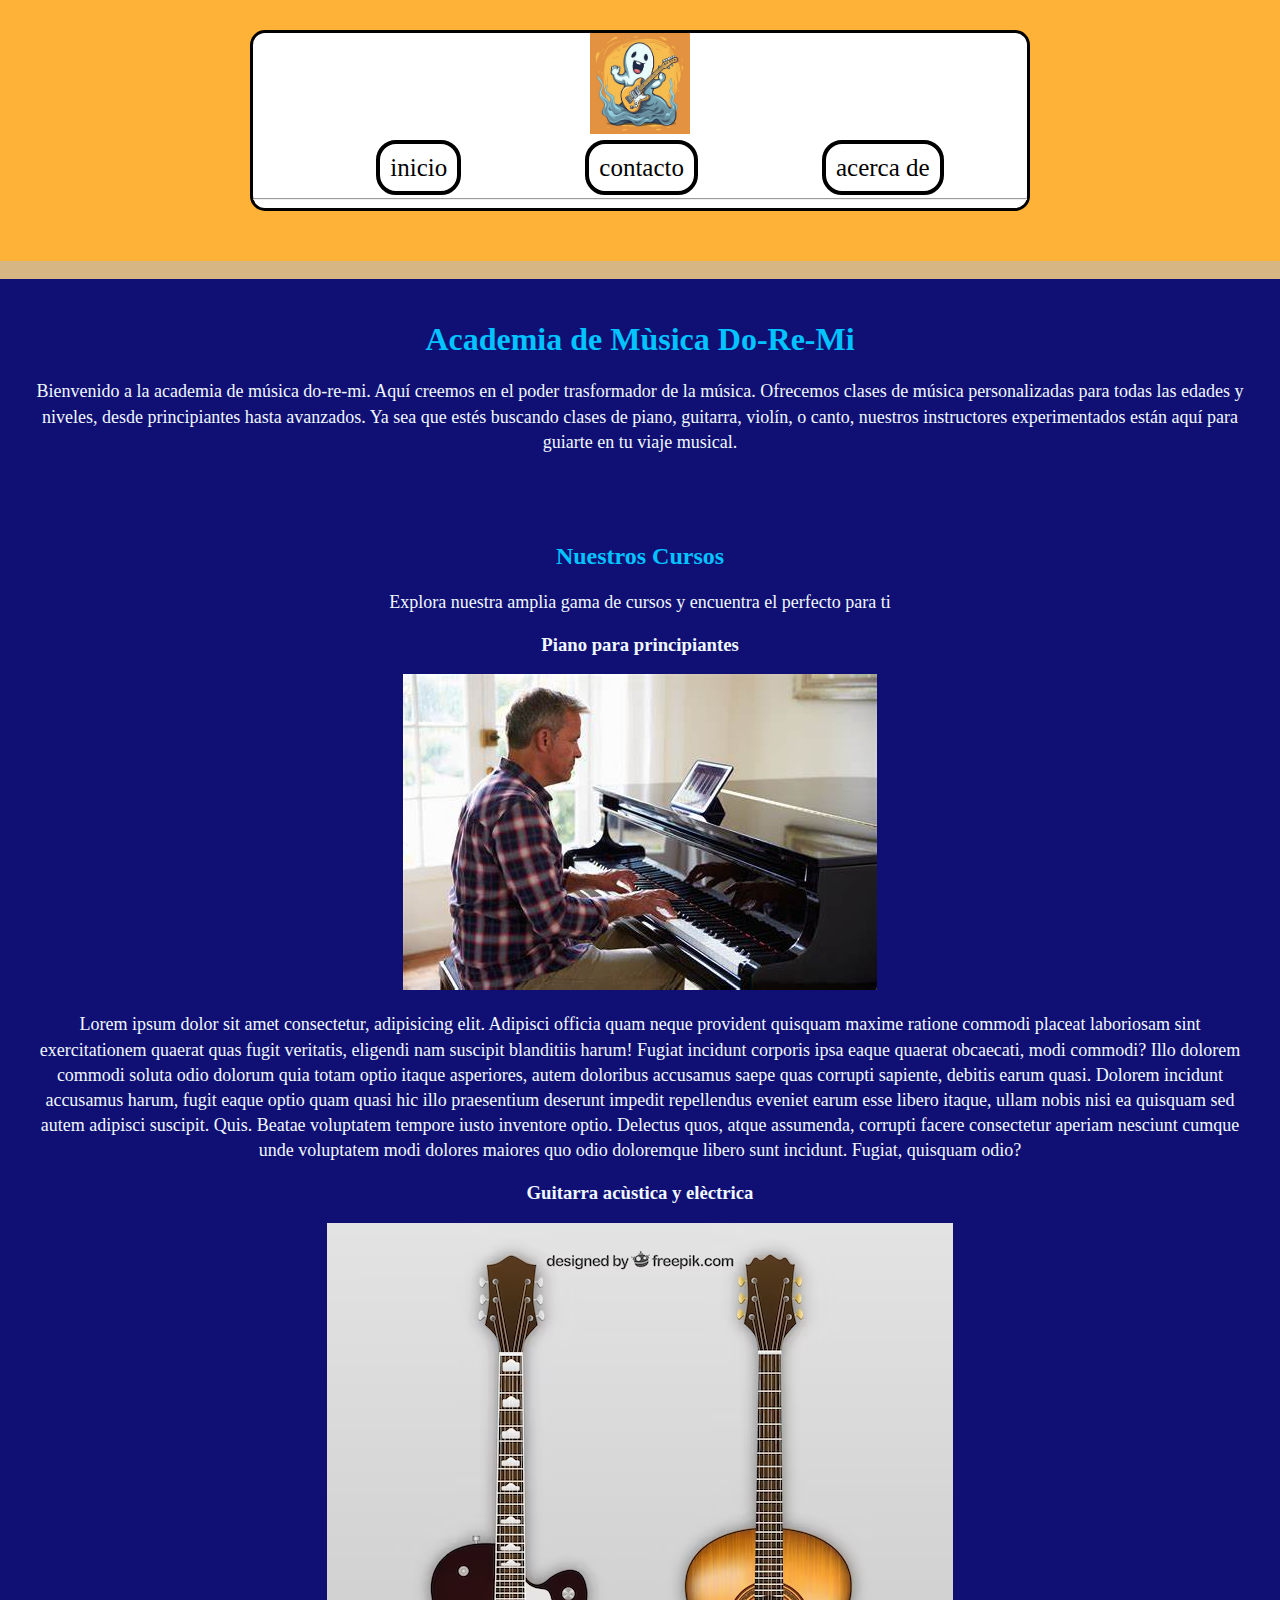
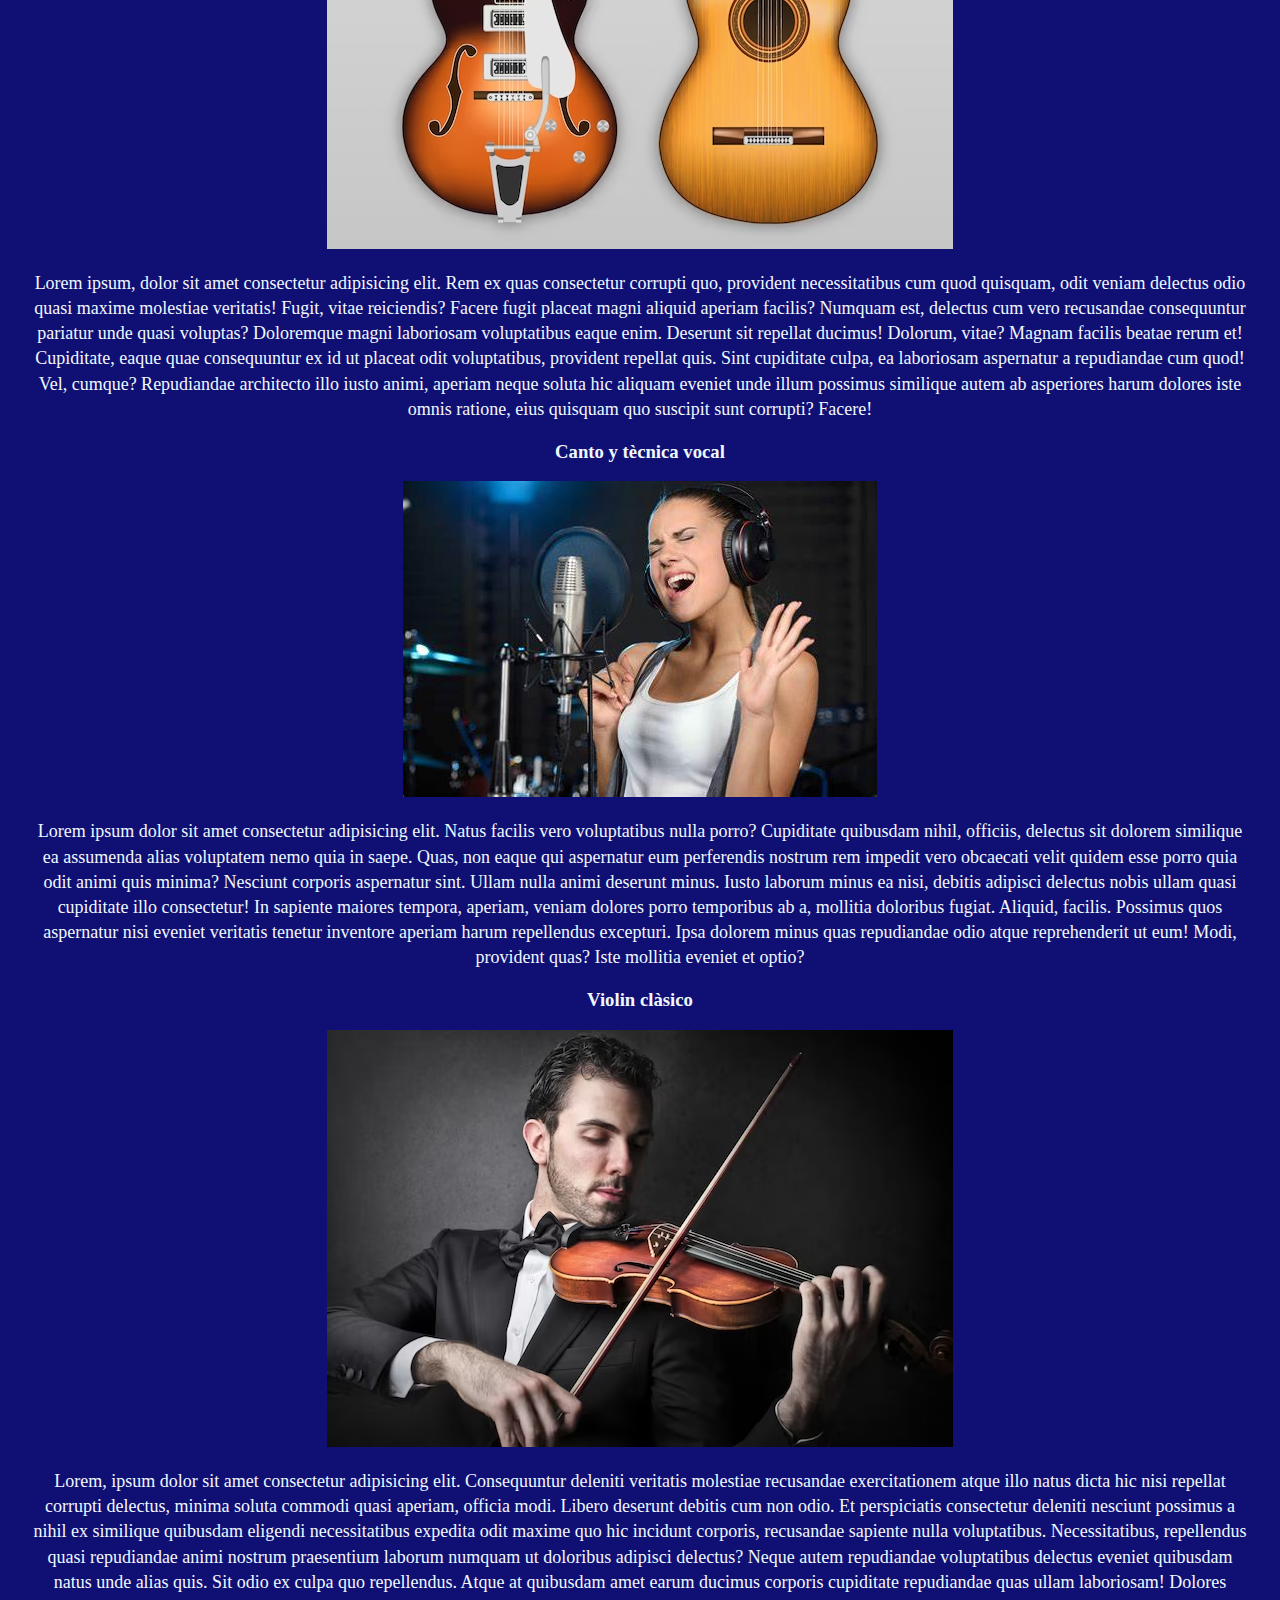
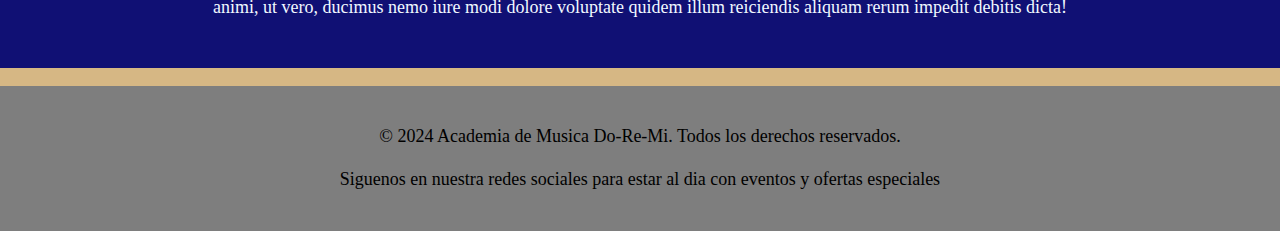
<file: paginas/index.html>
<!DOCTYPE html>
<html lang="en">
<head>
    <meta charset="UTF-8">
    <meta name="viewport" content="width=device-width, initial-scale=1.0">
    <title>Academia de Musica Do-Re-Mi - inicio</title>
    <link rel="stylesheet" href="../css/style.css">
    <link rel="icon" href="../img/lacatoca.jpg" type="icon type">
</head>
<body>
    <header class="blocke" class="bordes">
        <img src="../img/f-g.jpg" alt="logo de mario" class="logo">
        <nav>
            <ul class="">
              <li><a href="index.html">inicio</a></li>
              <li><a href="contact.html">contacto</a></li>
              <li><a href="about.html">acerca de</a></li>
            </ul>
        </nav>
        <hr>
    </header>

    <main>
        <br>
        <div class="Welcome">
            <h1>Academia de Mùsica Do-Re-Mi</h1>
            <p>Bienvenido a la academia de música do-re-mi. Aquí creemos en el poder trasformador de la música. Ofrecemos clases de música personalizadas para todas las edades y niveles, desde principiantes hasta avanzados.
                 Ya sea que estés buscando clases de piano, guitarra, violín, o canto, nuestros instructores experimentados están aquí para guiarte en tu viaje musical.</p>
        </div>
        <div class="courses">
            <h2>Nuestros Cursos</h2>
            <p>Explora nuestra amplia gama de cursos y encuentra el perfecto para ti</p>
            <div class="infoCurso">
                <h3>Piano para principiantes</h3>
                <img src="../img/persona de piano.jpeg" alt="tocando el piano">
                <p>Lorem ipsum dolor sit amet consectetur, adipisicing elit. Adipisci officia quam neque provident quisquam maxime ratione commodi placeat laboriosam sint exercitationem quaerat quas fugit veritatis, eligendi nam suscipit blanditiis harum!
                Fugiat incidunt corporis ipsa eaque quaerat obcaecati, modi commodi? Illo dolorem commodi soluta odio dolorum quia totam optio itaque asperiores, autem doloribus accusamus saepe quas corrupti sapiente, debitis earum quasi.
                Dolorem incidunt accusamus harum, fugit eaque optio quam quasi hic illo praesentium deserunt impedit repellendus eveniet earum esse libero itaque, ullam nobis nisi ea quisquam sed autem adipisci suscipit. Quis.
                Beatae voluptatem tempore iusto inventore optio. Delectus quos, atque assumenda, corrupti facere consectetur aperiam nesciunt cumque unde voluptatem modi dolores maiores quo odio doloremque libero sunt incidunt. Fugiat, quisquam odio?</p>
            </div>
            <div class="infoCurso">
                <h3>Guitarra acùstica y elèctrica</h3>
                <img src="../img/A-E.jpg" alt="guitarra acustica y electrica">
                <p>Lorem ipsum, dolor sit amet consectetur adipisicing elit. Rem ex quas consectetur corrupti quo, provident necessitatibus cum quod quisquam, odit veniam delectus odio quasi maxime molestiae veritatis! Fugit, vitae reiciendis?
                Facere fugit placeat magni aliquid aperiam facilis? Numquam est, delectus cum vero recusandae consequuntur pariatur unde quasi voluptas? Doloremque magni laboriosam voluptatibus eaque enim. Deserunt sit repellat ducimus! Dolorum, vitae?
                Magnam facilis beatae rerum et! Cupiditate, eaque quae consequuntur ex id ut placeat odit voluptatibus, provident repellat quis. Sint cupiditate culpa, ea laboriosam aspernatur a repudiandae cum quod! Vel, cumque?
                Repudiandae architecto illo iusto animi, aperiam neque soluta hic aliquam eveniet unde illum possimus similique autem ab asperiores harum dolores iste omnis ratione, eius quisquam quo suscipit sunt corrupti? Facere!</p>
            </div>
            <div class="infoCurso">
                <h3>Canto y tècnica vocal</h3>
                <img src="../img/cantante.jpg" alt="cantante">
                <p>Lorem ipsum dolor sit amet consectetur adipisicing elit. Natus facilis vero voluptatibus nulla porro? Cupiditate quibusdam nihil, officiis, delectus sit dolorem similique ea assumenda alias voluptatem nemo quia in saepe.
                Quas, non eaque qui aspernatur eum perferendis nostrum rem impedit vero obcaecati velit quidem esse porro quia odit animi quis minima? Nesciunt corporis aspernatur sint. Ullam nulla animi deserunt minus.
                Iusto laborum minus ea nisi, debitis adipisci delectus nobis ullam quasi cupiditate illo consectetur! In sapiente maiores tempora, aperiam, veniam dolores porro temporibus ab a, mollitia doloribus fugiat. Aliquid, facilis.
                Possimus quos aspernatur nisi eveniet veritatis tenetur inventore aperiam harum repellendus excepturi. Ipsa dolorem minus quas repudiandae odio atque reprehenderit ut eum! Modi, provident quas? Iste mollitia eveniet et optio?</p>
            </div>
            <div class="infoCurso">
                <h3>Violin clàsico</h3>
                <img src="../img/violin.jpg" alt="aprendiendo violin">
                <p>Lorem, ipsum dolor sit amet consectetur adipisicing elit. Consequuntur deleniti veritatis molestiae recusandae exercitationem atque illo natus dicta hic nisi repellat corrupti delectus, minima soluta commodi quasi aperiam, officia modi.
                Libero deserunt debitis cum non odio. Et perspiciatis consectetur deleniti nesciunt possimus a nihil ex similique quibusdam eligendi necessitatibus expedita odit maxime quo hic incidunt corporis, recusandae sapiente nulla voluptatibus.
                Necessitatibus, repellendus quasi repudiandae animi nostrum praesentium laborum numquam ut doloribus adipisci delectus? Neque autem repudiandae voluptatibus delectus eveniet quibusdam natus unde alias quis. Sit odio ex culpa quo repellendus.
                Atque at quibusdam amet earum ducimus corporis cupiditate repudiandae quas ullam laboriosam! Dolores animi, ut vero, ducimus nemo iure modi dolore voluptate quidem illum reiciendis aliquam rerum impedit debitis dicta!</p>
            </div>
        </div>
        <br>
    </main>

    <Footer>
        <p>© 2024 Academia de Musica Do-Re-Mi. Todos los derechos reservados.</p>
        <p>Siguenos en nuestra redes sociales para estar al dia con eventos y ofertas especiales</p>
        
    </Footer>
    
</body>
</html>
</file>
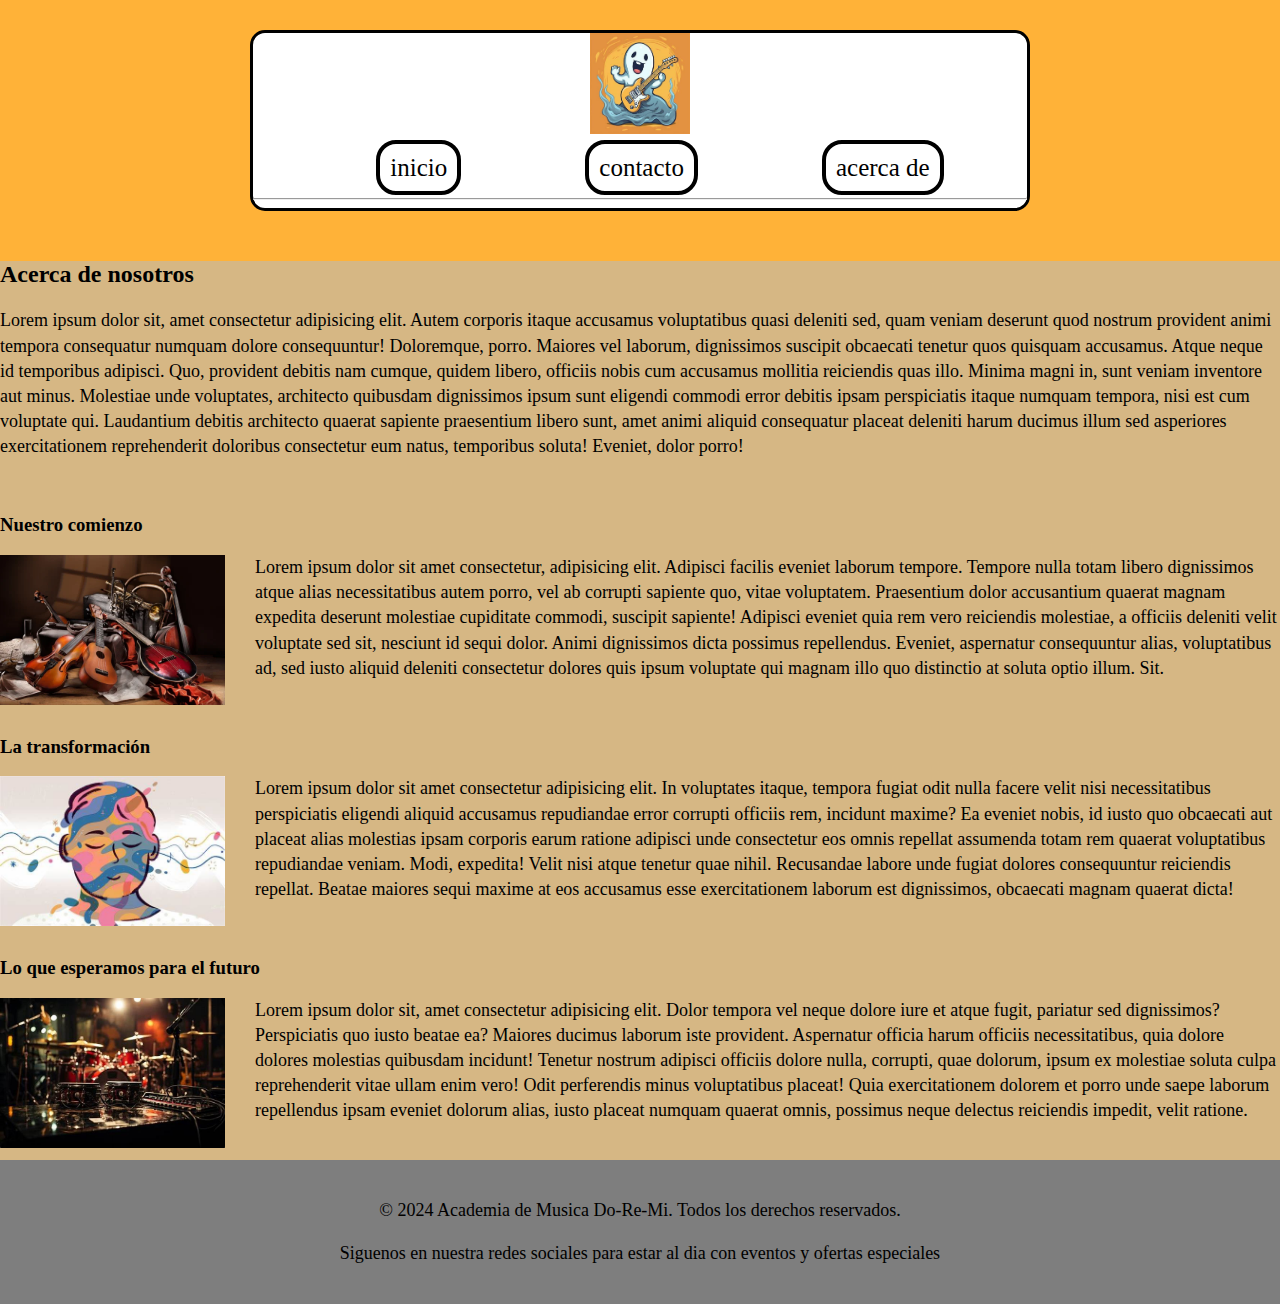
<file: paginas/about.html>
<!DOCTYPE html>
<html lang="en">
<head>
    <meta charset="UTF-8">
    <meta name="viewport" content="width=device-width, initial-scale=1.0">
    <title>Acerca de</title>
    <link rel="stylesheet" href="../css/style.css">
    <link rel="icon" href="../img/lacatoca.jpg" type="icon type">
</head>
<body>
    <header class="blocke" class="bordes">
        <img src="../img/f-g.jpg" alt="logo de mario" class="logo">
        <nav>
            <ul class="">
              <li><a href="index.html">inicio</a></li>
              <li><a href="contact.html">contacto</a></li>
              <li><a href="about.html">acerca de</a></li>
            </ul>
        </nav>
        <hr>
    </header>
   
    <main>
        <h2><b>Acerca de nosotros</b></h2>
        <p>Lorem ipsum dolor sit, amet consectetur adipisicing elit. Autem corporis itaque accusamus voluptatibus quasi deleniti sed, quam veniam deserunt quod nostrum provident animi tempora consequatur numquam dolore consequuntur! Doloremque, porro.
        Maiores vel laborum, dignissimos suscipit obcaecati tenetur quos quisquam accusamus. Atque neque id temporibus adipisci. Quo, provident debitis nam cumque, quidem libero, officiis nobis cum accusamus mollitia reiciendis quas illo.
        Minima magni in, sunt veniam inventore aut minus. Molestiae unde voluptates, architecto quibusdam dignissimos ipsum sunt eligendi commodi error debitis ipsam perspiciatis itaque numquam tempora, nisi est cum voluptate qui.
        Laudantium debitis architecto quaerat sapiente praesentium libero sunt, amet animi aliquid consequatur placeat deleniti harum ducimus illum sed asperiores exercitationem reprehenderit doloribus consectetur eum natus, temporibus soluta! Eveniet, dolor porro!</p>
        <br>
        <div class="infocurse">
            <h3>Nuestro comienzo</h3>
            <img src="../img/img.jpg" alt="">
            <p>Lorem ipsum dolor sit amet consectetur, adipisicing elit. Adipisci facilis eveniet laborum tempore. Tempore nulla totam libero dignissimos atque alias necessitatibus autem porro, vel ab corrupti sapiente quo, vitae voluptatem.
            Praesentium dolor accusantium quaerat magnam expedita deserunt molestiae cupiditate commodi, suscipit sapiente! Adipisci eveniet quia rem vero reiciendis molestiae, a officiis deleniti velit voluptate sed sit, nesciunt id sequi dolor.
            Animi dignissimos dicta possimus repellendus. Eveniet, aspernatur consequuntur alias, voluptatibus ad, sed iusto aliquid deleniti consectetur dolores quis ipsum voluptate qui magnam illo quo distinctio at soluta optio illum. Sit.</p>
                <br>
        </div>
        <div class="infocurse">
            <h3>La transformación</h3>
            <img src="../img/img4.jpg" alt="">
            <p>Lorem ipsum dolor sit amet consectetur adipisicing elit. In voluptates itaque, tempora fugiat odit nulla facere velit nisi necessitatibus perspiciatis eligendi aliquid accusamus repudiandae error corrupti officiis rem, incidunt maxime?
            Ea eveniet nobis, id iusto quo obcaecati aut placeat alias molestias ipsam corporis earum ratione adipisci unde consectetur eos omnis repellat assumenda totam rem quaerat voluptatibus repudiandae veniam. Modi, expedita!
            Velit nisi atque tenetur quae nihil. Recusandae labore unde fugiat dolores consequuntur reiciendis repellat. Beatae maiores sequi maxime at eos accusamus esse exercitationem laborum est dignissimos, obcaecati magnam quaerat dicta!</p>
                <br>
        </div>
        <div class="infocurse">
            <h3>Lo que esperamos para el futuro</h3>
            <img src="../img/img3.jpg" alt="">
            <p>Lorem ipsum dolor sit, amet consectetur adipisicing elit. Dolor tempora vel neque dolore iure et atque fugit, pariatur sed dignissimos? Perspiciatis quo iusto beatae ea? Maiores ducimus laborum iste provident.
            Aspernatur officia harum officiis necessitatibus, quia dolore dolores molestias quibusdam incidunt! Tenetur nostrum adipisci officiis dolore nulla, corrupti, quae dolorum, ipsum ex molestiae soluta culpa reprehenderit vitae ullam enim vero!
            Odit perferendis minus voluptatibus placeat! Quia exercitationem dolorem et porro unde saepe laborum repellendus ipsam eveniet dolorum alias, iusto placeat numquam quaerat omnis, possimus neque delectus reiciendis impedit, velit ratione.</p>
                <br>
        </div>
    </main>

    <Footer>
        <p>© 2024 Academia de Musica Do-Re-Mi. Todos los derechos reservados.</p>
        <p>Siguenos en nuestra redes sociales para estar al dia con eventos y ofertas especiales</p>
        
    </Footer>
</body>
</html>
</file>
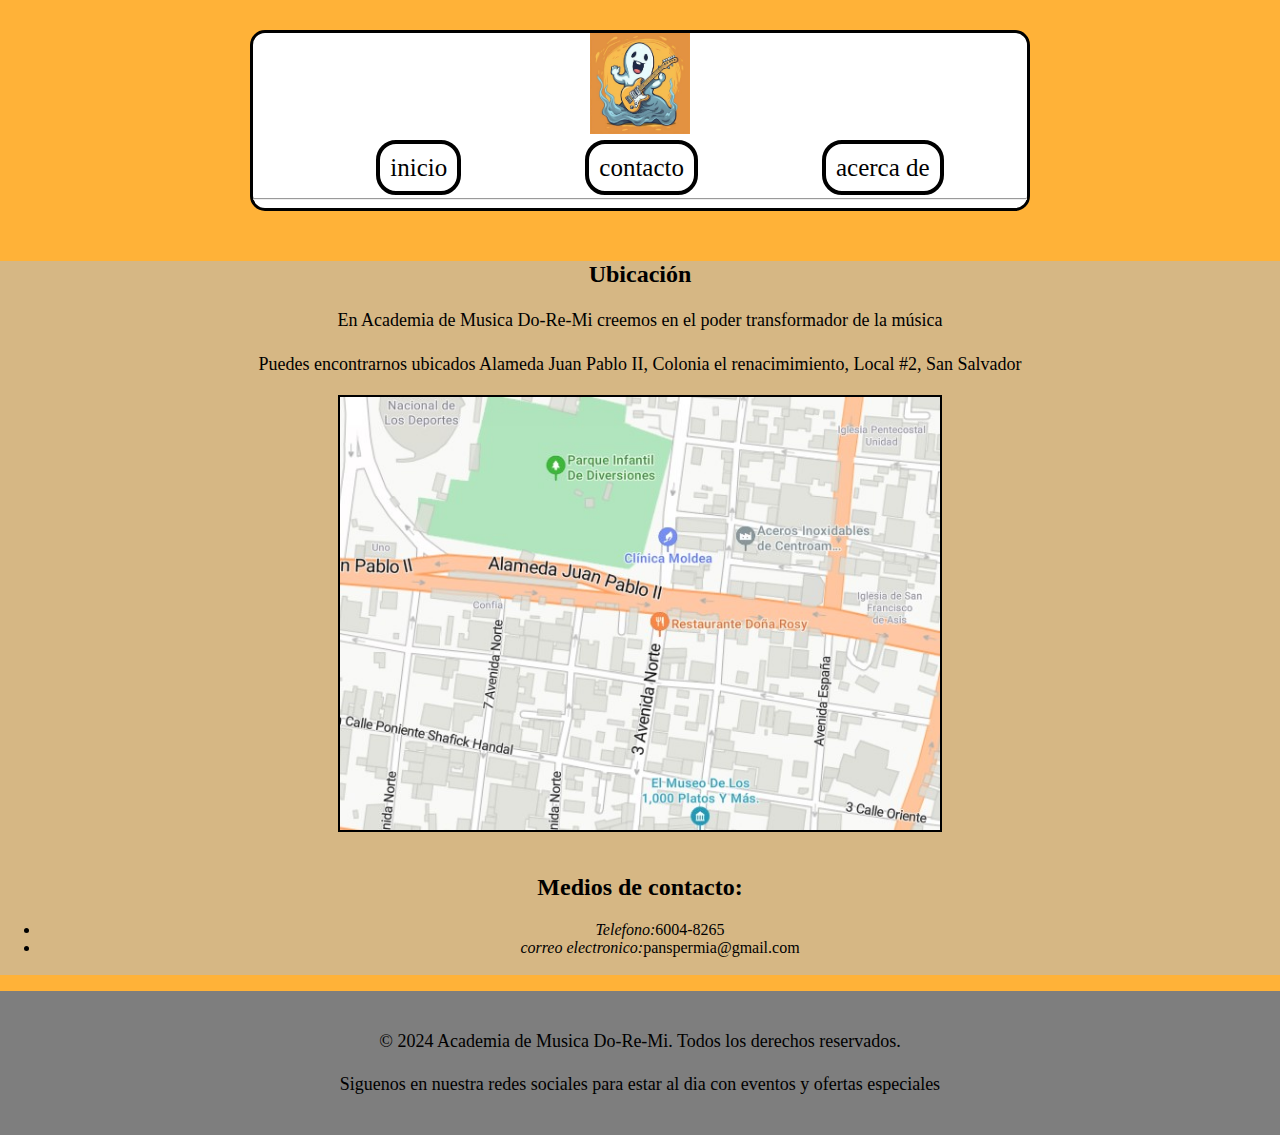
<file: paginas/contact.html>
<!DOCTYPE html>
<html lang="en">
<head>
    <meta charset="UTF-8">
    <meta name="viewport" content="width=device-width, initial-scale=1.0">
    <title>contactos</title>
    <link rel="stylesheet" href="../css/style.css">
    <link rel="icon" href="../img/lacatoca.jpg" type="icon type">
</head>
<body>
    <header class="blocke" class="bordes">
        <img src="../img/f-g.jpg" alt="logo de mario" class="logo">
        <nav>
            <ul class="">
          <li><a href="index.html">inicio</a></li>
          <li><a href="contact.html">contacto</a></li>
          <li><a href="about.html">acerca de</a></li>
            </ul>
        </nav> 
        <hr>
    </header>

    <main class="texcenter">
        <h2>Ubicación</h2>
        <p>En Academia de Musica Do-Re-Mi creemos en el poder transformador de la música</p>
        <p>Puedes encontrarnos ubicados Alameda Juan Pablo II, Colonia el renacimimiento, Local #2, San Salvador</p>
        <img src="../img/ruta.jpg" alt="esqueleto tocando la guitar" class="image">
        <br><br>
        <h2>Medios de contacto:</h2>
        <ul>
            <li><i>Telefono:</i>6004-8265</li>
            <li><i>correo electronico:</i>panspermia@gmail.com</li>
            <br>
        </ul>
    </main>

    <Footer>
        <p>© 2024 Academia de Musica Do-Re-Mi. Todos los derechos reservados.</p>
        <p>Siguenos en nuestra redes sociales para estar al dia con eventos y ofertas especiales</p>
        
    </Footer>
</body>
</html>
</file>
<file: css/style.css>
body{
    background-color: #FFB238;
    margin: 0;
    padding: 0;
}
.logo{
    width: 100px;
}
p{
    font-size: 18px;
    line-height: 1.4;
}
a{
    border: 4px solid black ;
    padding: 10px;
    border-radius: 20px;
}
header{
    text-align: center;
}
nav li{
    display: inline;
    padding: 60px;
    font-size: 25px;
}
.bordes{
    background-color: azure;
    border: 5px solid black;
}
nav a{
    text-decoration: none;
    color: black;
}
nav a:hover{
    text-decoration: underline;
}
.Welcome{
    padding: 20px;
    background-color: rgb(16, 16, 116);
    text-align: center;
    color: aliceblue;
}
.courses{
    padding: 30px;
    background-color: rgb(16, 16, 116);
    text-align: center;
    color: aliceblue;
}
.blocke{
    background-color: rgb(255, 255, 255);
    border: 3px solid black;
    border-radius: 15px;
    margin: 30px 250px 50px 250px;
}
footer{
    text-align: center;
    padding: 20px;
     background-color: rgb(126, 126, 126);
}
main{
    background-color: #d6b784;
    color: black;
}
.Welcome h1, .courses h2{
    color: rgb(0, 195, 255);
}
.infocurse img{
    width: 225px;
    float: left;
    margin-right: 30px;
    overflow: auto;
    margin-bottom: 30px;
}
.texcenter{
    text-align: center;

}
.image{
    width: 600px;
    border: 2px solid black;
}
</file>
